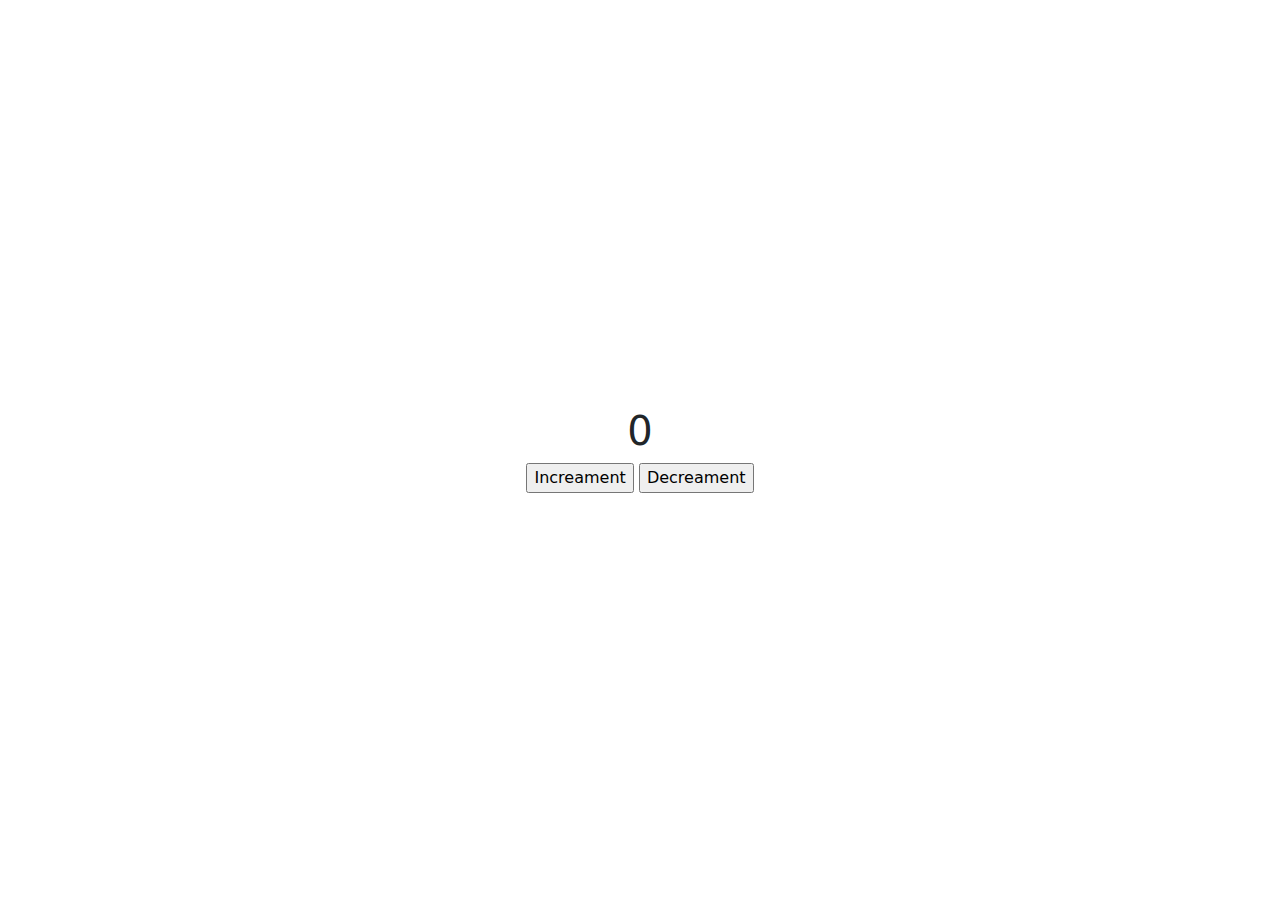
<file: counter.html>
<!DOCTYPE html>
<html lang="en">
<head>
<meta charset="UTF-8">
<meta name="viewport" content="width=device-width, initial-scale=1.0">
<meta http-equiv="X-UA-Compatible" content="ie=edge">
<meta name="Description" content="Enter your description here"/>
<link rel="stylesheet" href="https://cdnjs.cloudflare.com/ajax/libs/twitter-bootstrap/5.1.0/css/bootstrap.min.css">
<link rel="stylesheet" href="https://cdnjs.cloudflare.com/ajax/libs/font-awesome/5.15.4/css/all.min.css">
<link rel="stylesheet" href="style.css">
<title>Title</title>
</head>
<body>
<div class="container">
    <div class="count">
        <h1>0</h1>
        <input type="button" value="Increament" onclick="count(1)" class="btn-lg btn-success">
        <input type="button" value="Decreament" onclick="count(-1)" class="btn-lg btn-danger">
    </div>
</div>
<script src="https://cdnjs.cloudflare.com/ajax/libs/popper.js/2.9.2/umd/popper.min.js"></script>
<script src="https://cdnjs.cloudflare.com/ajax/libs/twitter-bootstrap/5.1.0/js/bootstrap.min.js"></script>
<script src="script.js"></script>
</body>
</html>
</file>
<file: style.css>
.container{
 justify-content: center;
 align-items: center;
 text-align: center;
 display: flex;
 height: 100vh;
}
</file>
